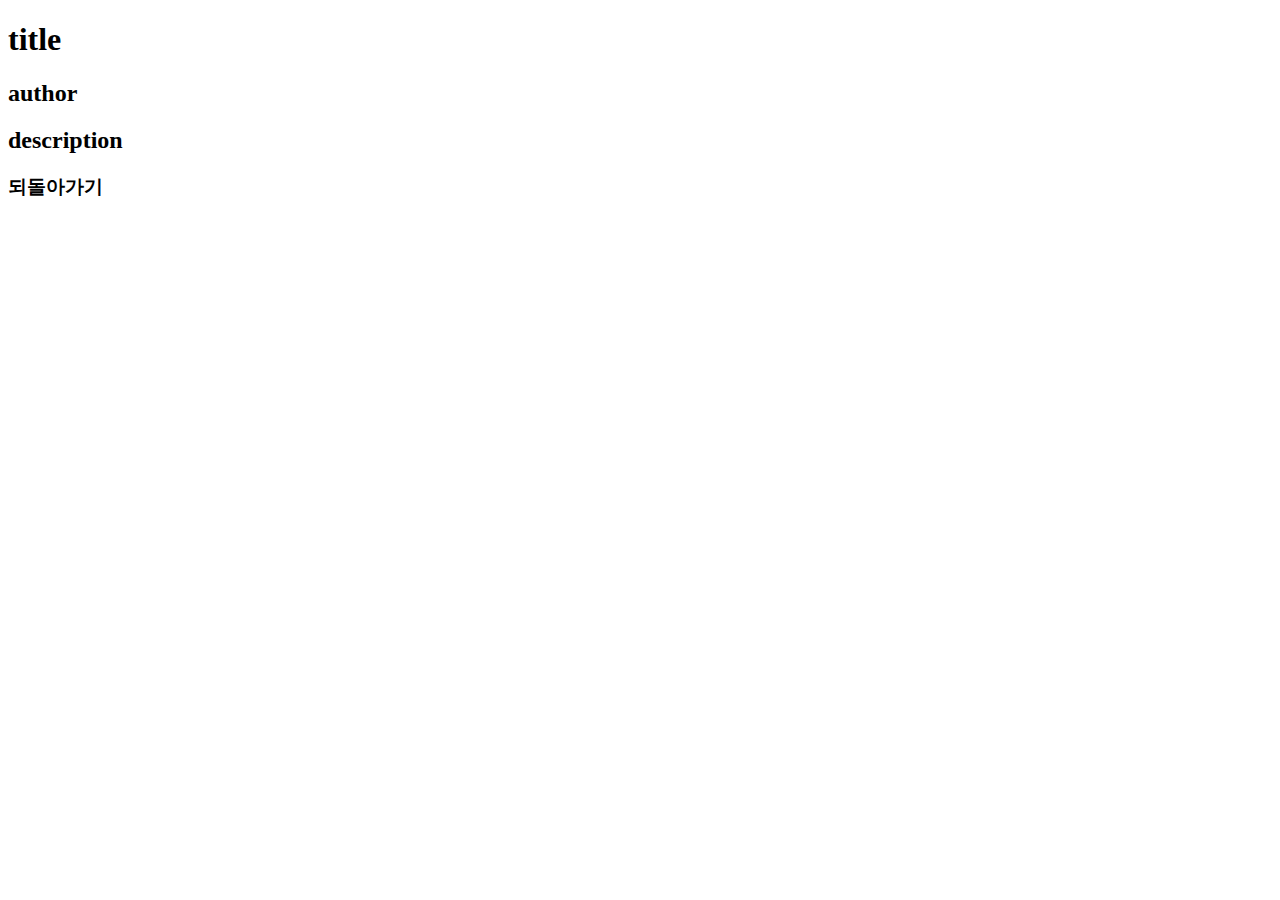
<file: spring-practice/src/main/resources/templates/books/detail.html>
<!DOCTYPE html>
<html xmlns:th="<http://www.thymeleaf.org>">
<head>
    <meta charset="UTF-8">
    <title>Detail</title>
</head>
<body>
<h1 th:text = "${book.title}">title</h1>
<h2 th:text = "${book.author}">author</h2>
<h2 th:text = "${book.description}">description</h2>
<h3> <a th:href="@{/books}">되돌아가기</a></h3>
</body>
</html>
</file>
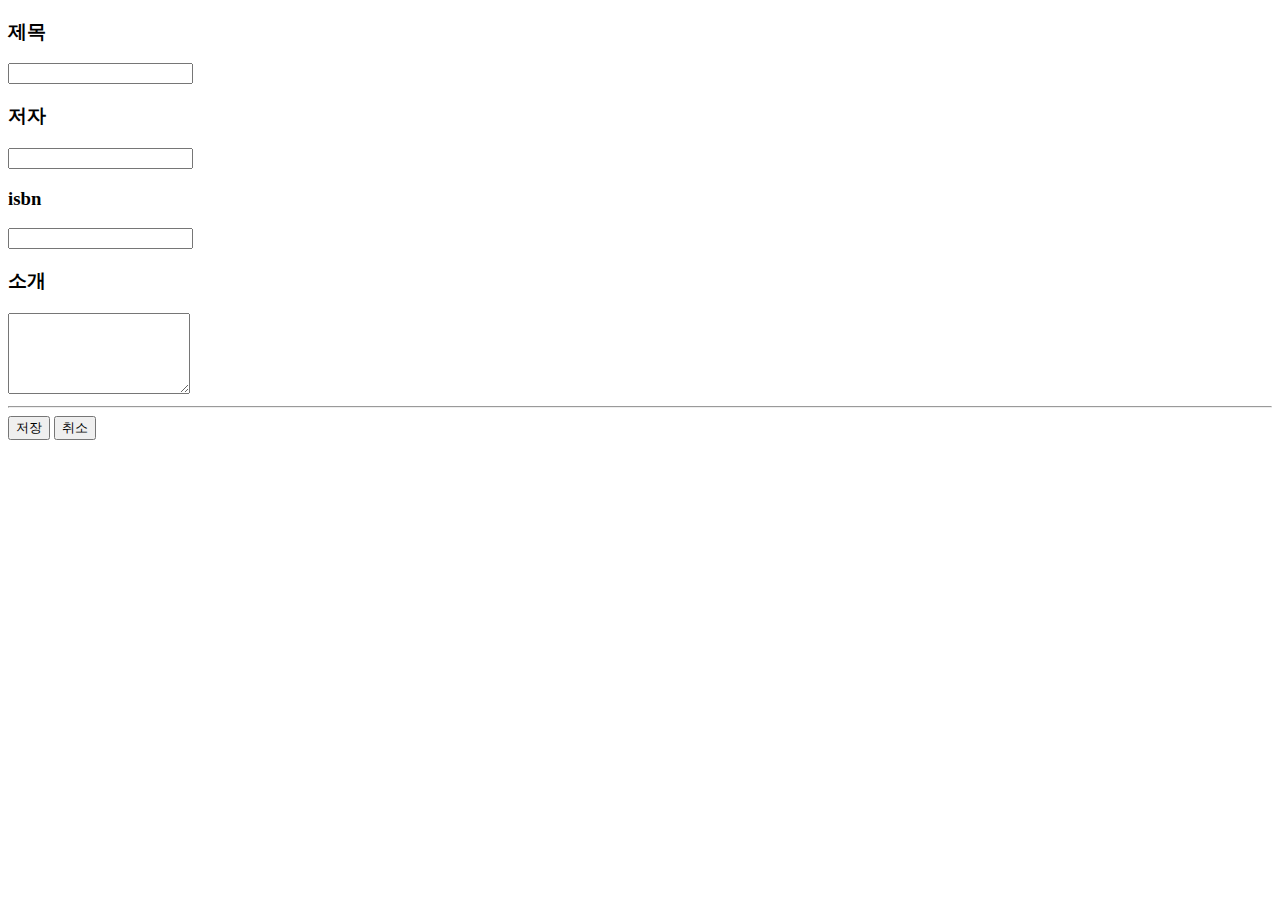
<file: spring-practice/src/main/resources/templates/books/form.html>
<!DOCTYPE html>
<html xmlns:th="<http://www.thymeleaf.org>">
<head>
    <meta charset="UTF-8">
    <title>새 도서 등록</title>
</head>
<body>
    <form th:action="@{/books}" method="post" th:object="${bookDto}">
        <h3>제목</h3>
        <input type="text" th:field="*{title}">
        <h3>저자</h3>
        <input type="text" th:field="*{author}">
        <h3>isbn</h3>
        <input type="text" th:field="*{isbn}">
        <h3>소개</h3>
        <textarea th:field="*{description}" rows="5"></textarea>
        <hr>
        <button type="submit">저장</button>
        <button type="button" onclick="location.href='/books'">취소</button>
    </form>
</body>
</html>
</file>
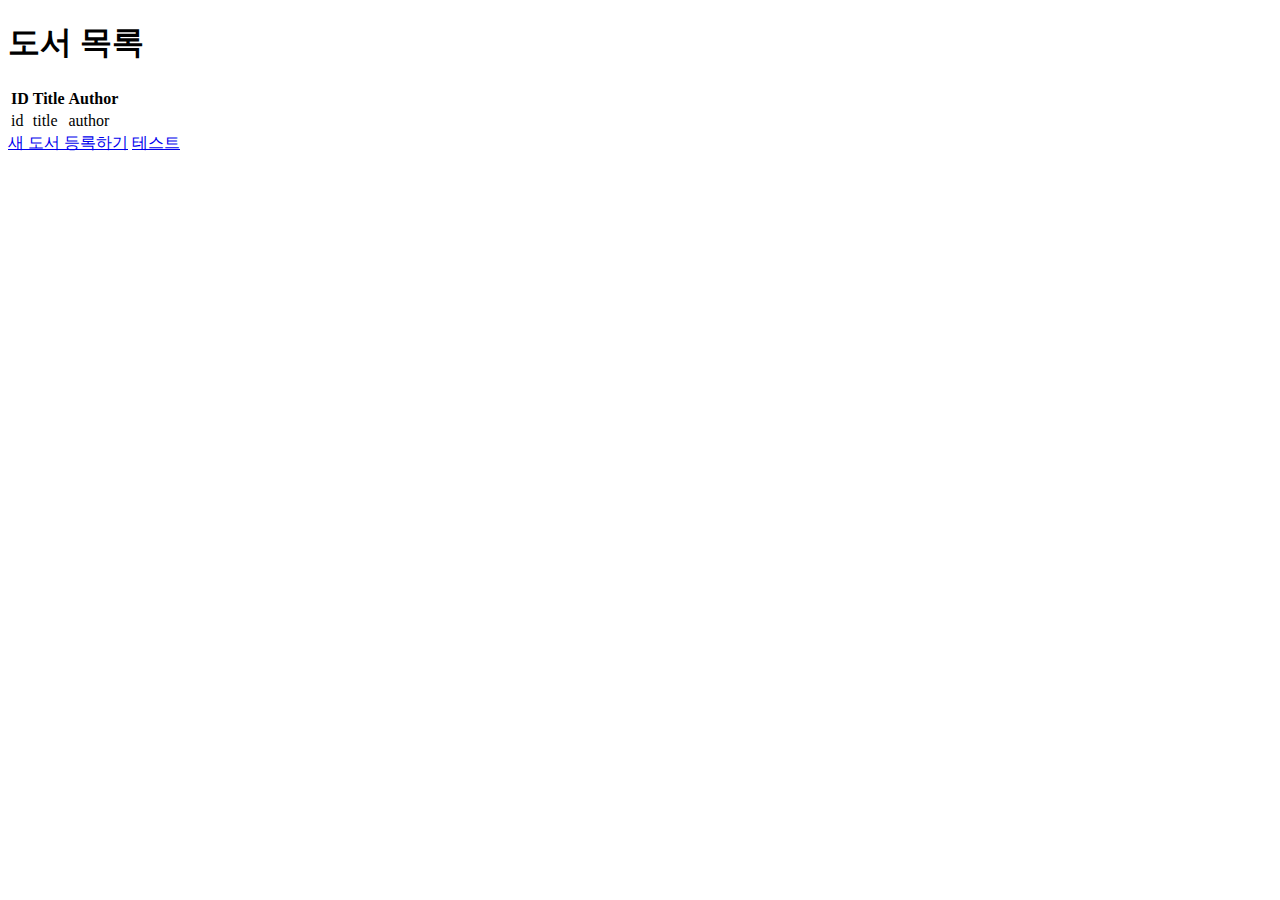
<file: spring-practice/src/main/resources/templates/books/list.html>
<!DOCTYPE html>
<html xmlns:th="<http://www.thymeleaf.org>">
<head>
    <meta charset="UTF-8">
    <title>Title</title>
</head>
<body>
    <h1>도서 목록</h1>
    <table>
        <tr>
            <th>ID</th>
            <th>Title</th>
            <th>Author</th>
        </tr>
        <tr th:each="book: ${bookList}">
            <td th:text="${book.id}">id</td>
            <td> <a th:href="@{/books/{id}(id=${book.id})}" th:text="${book.title}">title</a> </td>
            <td th:text="${book.author}">author</td>
        </tr>
    </table>

    <a href="/books/form">새 도서 등록하기</a>
    <a href="/books/test.html">테스트</a>

</body>
</html>
</file>
